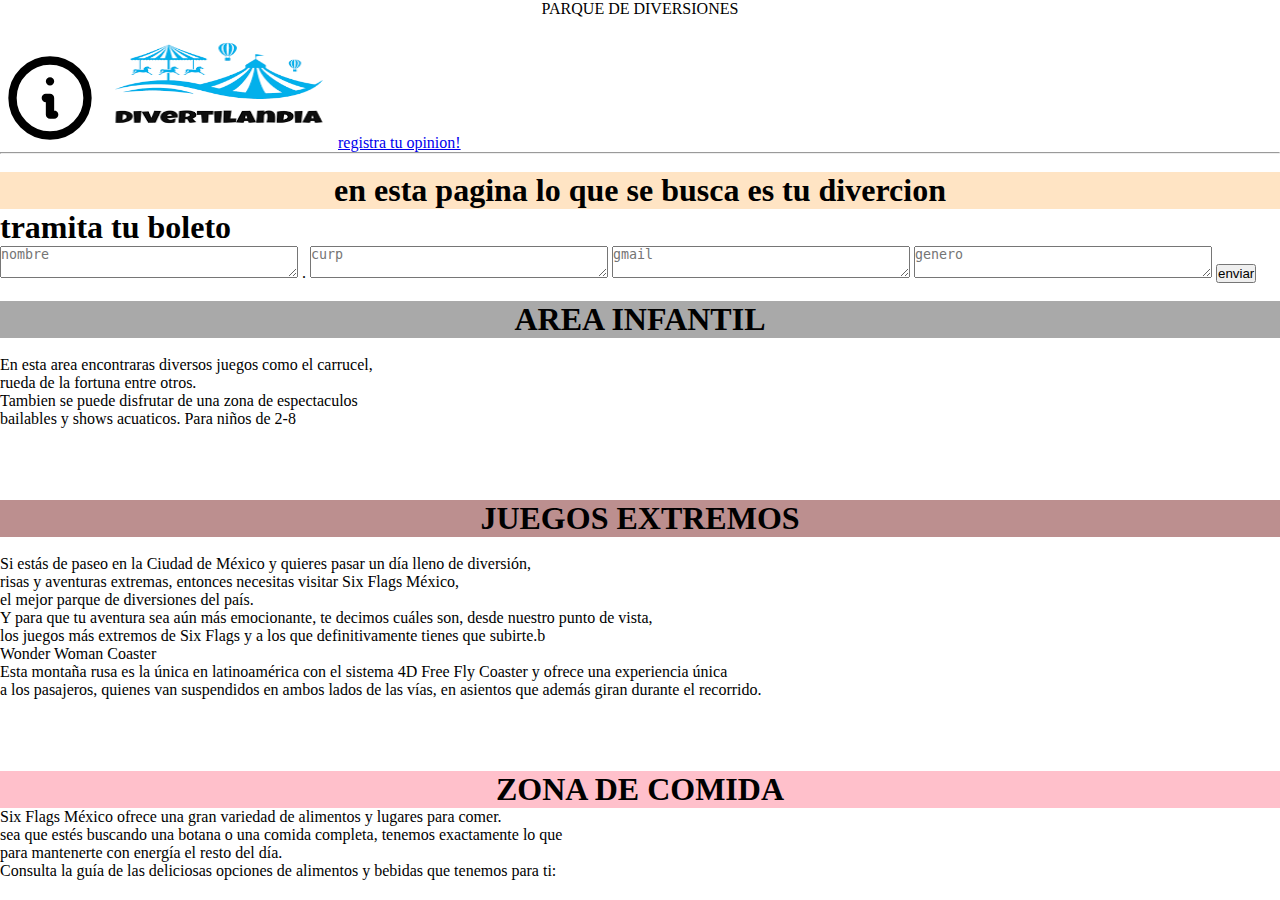
<file: index.html>
<!DOCTYPE html>
<html >
<head>
    <link rel="stylesheet" href="parq.css">
    
    <title>parque de diverciones</title>
</head>
<body>
    <form action="/registro" method="get">
        <div class="formulario"
    <h1 class="p1"><CENter>PARQUE DE DIVERSIONES</CENter> <svg  xmlns="http://www.w3.org/2000/svg" class="p3" fill="none" viewBox="0 0 24 24" stroke="currentColor" stroke-width="2">
        <path stroke-linecap="round" stroke-linejoin="round" d="M13 16h-1v-4h-1m1-4h.01M21 12a9 9 0 11-18 0 9 9 0 0118 0z" />
      </svg>
        </body>
        <img src="PQ.png" height="130" width="230" >
    <a target="" href="file:///D:/parque/bolsa.html">registra tu opinion!</a>
   
        <HR> </h1>
    <br>
    <h1 class="p2"><center>en esta pagina lo que se busca es tu divercion</center></h1>   
    <h1>tramita tu boleto</h1>          
    <textarea name="" id="" placeholder="nombre" cols="35" rows="2"></textarea>   .
    <textarea name="" id="" placeholder="curp" cols="35" rows="2"></textarea>   
    <textarea name="" id="" placeholder="gmail" cols="35" rows="2"></textarea>   
    <textarea name="" id="" placeholder="genero" cols="35" rows="2"></textarea>   
     <button >enviar</button>
     <BR>
        <BR>
     
        
    <h1 class="PP"><CENter> AREA INFANTIL</CENter></h1>
    <br>
    
    <P class="jj">En esta area encontraras diversos juegos como el carrucel,<br>
         rueda de la fortuna entre otros. <br> 
         Tambien se puede disfrutar de una zona de espectaculos <br> bailables
          y shows acuaticos. Para niños de 2-8 
           <br><br><br>
        <br><br> </p>
       
        
        <h1 class="JE"><center>JUEGOS EXTREMOS</center></h1>  
        <br> 
        
        <P class="jj">
            Si estás de paseo en la Ciudad de México y quieres pasar un día lleno de diversión,<br>
             risas y aventuras extremas, entonces necesitas visitar Six Flags México,<br>
              el mejor parque de diversiones del país. <br>
Y para que tu aventura sea aún más emocionante, te decimos cuáles son, desde nuestro punto de vista,<br>
 los juegos más extremos de Six Flags y a los que definitivamente tienes que subirte.b <br>
Wonder Woman Coaster <br>

Esta montaña rusa es la única en latinoamérica con el sistema 4D Free Fly Coaster y ofrece una experiencia única <br>
 a los pasajeros, quienes van suspendidos en ambos lados de las vías, en asientos que además giran durante el recorrido.
          
           <br><br><br><br><br> </p>

           <h1 class="FA"><center>ZONA DE COMIDA</center></h1>  
           <P>Six Flags México ofrece una gran variedad de alimentos y lugares para comer. <br>
             sea que estés buscando una botana o una comida completa, tenemos exactamente lo que <br>
              para mantenerte con energía el resto del día.<br>
            Consulta la guía de las deliciosas opciones de alimentos y bebidas que tenemos para ti:
         
 </P>

   </form>
</div>
</body>
</html>
</file>
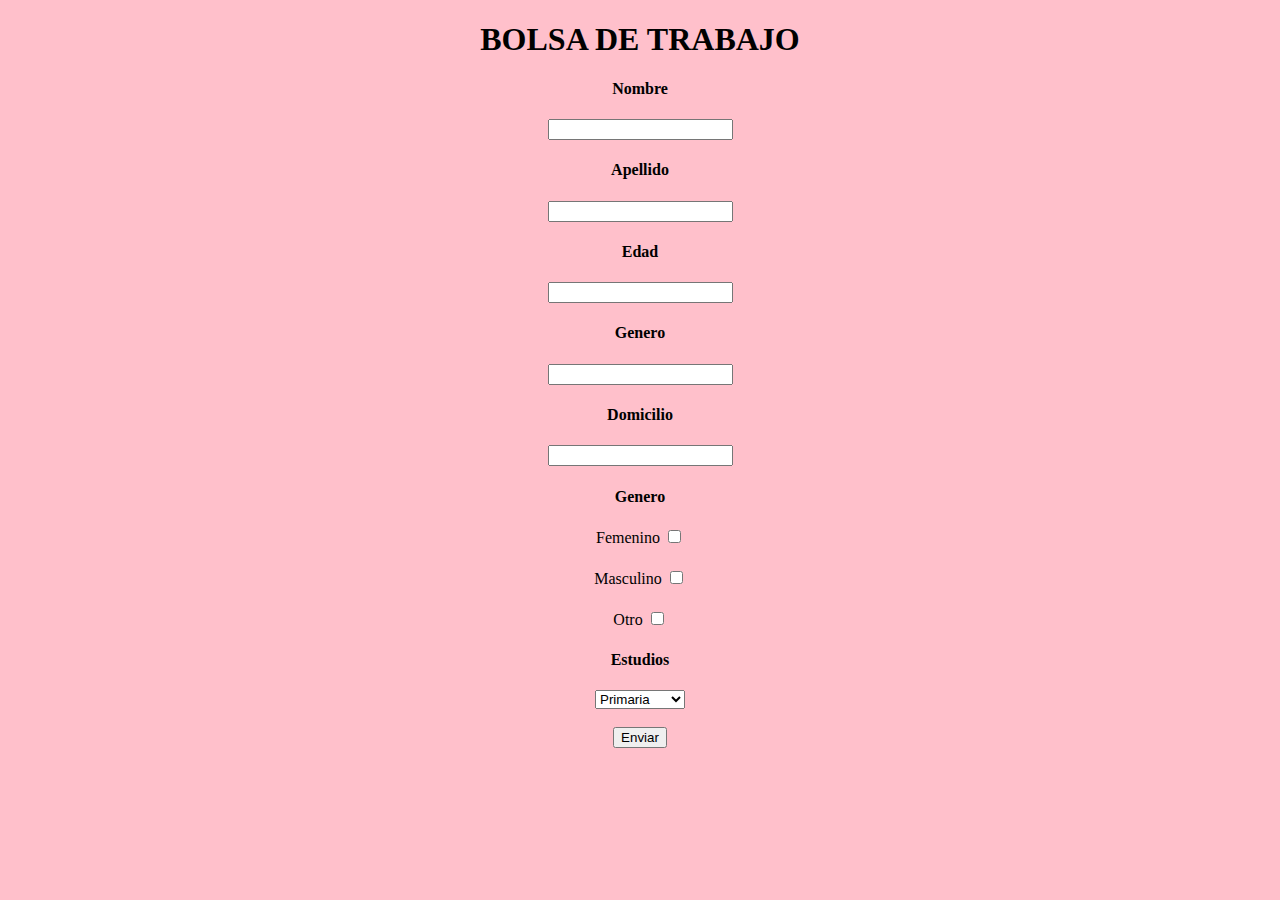
<file: bolsa.html>
<!DOCTYPE html>
<html lang="en">
<head>
    <meta charset="UTF-8">
    <meta http-equiv="X-UA-Compatible" content="IE=edge">
    <meta name="viewport" content="width=device-width, initial-scale=1.0">
    <title>trabajo</title>
</head>
<body bgcolor="pink">
    <center>
    <form action="/registro" method="get">
        <div class="formulario">
    <h1><center>BOLSA DE TRABAJO</center></h1>
    <H4><FONt face="verdana" color="black">Nombre</FONt></H4> <input type="checkbo">
    <H4><FONt face="verdana" color="black">Apellido</FONt></H4> <input type="checkbo">
    <H4><FONt face="verdana" color="black">Edad</FONt></H4> <input type="checkbo">
    <H4><FONt face="verdana" color="black">Genero</FONt></H4> <input type="checkbo">
    <H4><FONt face="verdana" color="black">Domicilio</FONt></H4> <input type="checkbo">
   <h4><font face="verdana" color)="black"> Genero </font></h4> Femenino <input type="checkbox">
   <h4><font face="verdana" color)="black"> </font></h4> Masculino <input type="checkbox">
   <h4><font face="verdana" color)="black"> </font></h4> Otro <input type="checkbox">
    
    
    <h4>Estudios</h4>
    <form id="make_checkbox_select">
        <select name="make">
            <option value="primaria" data-count="2">Primaria</option>
            <option value="primaria" data-count="2">Secundaria</option>
            <option value="primaria" data-count="2">Prepa</option>
            <option value="primaria" data-count="2">Uni</option>

            

        </select>
        
    </form>
        </div>
    </form>
    <br>
    <button class="favorite styled" type="button">Enviar</button>
</body>
</html>
</file>
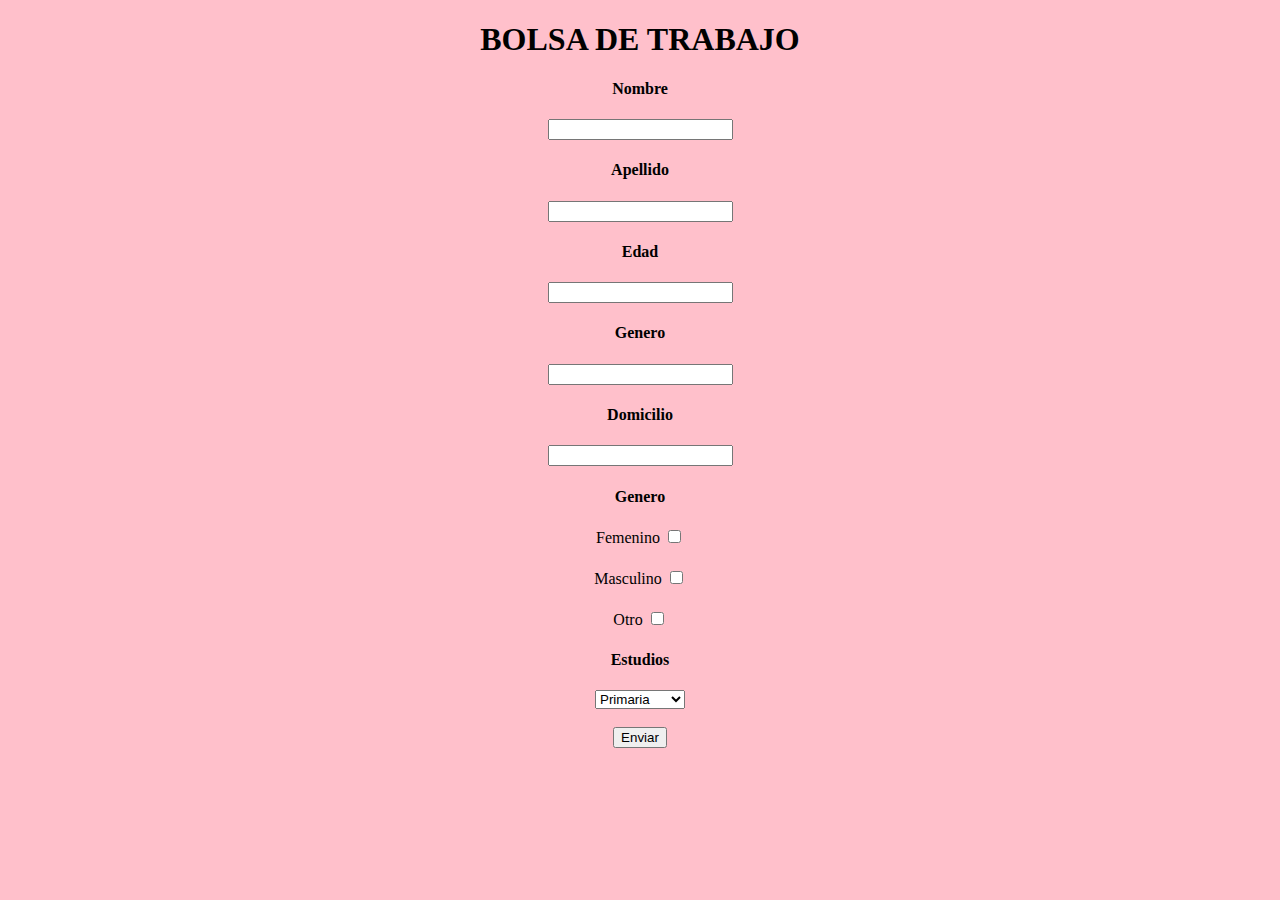
<file: index2.html>
<!DOCTYPE html>
<html lang="en">
<head>
    <meta charset="UTF-8">
    <meta http-equiv="X-UA-Compatible" content="IE=edge">
    <meta name="viewport" content="width=device-width, initial-scale=1.0">
    <title>Document</title>
</head>
<body bgcolor="pink">
    <center>
    <form action="/registro" method="get">
        <div class="formulario">
    <h1><center>BOLSA DE TRABAJO</center></h1>
    <H4><FONt face="verdana" color="black">Nombre</FONt></H4> <input type="checkbo">
    <H4><FONt face="verdana" color="black">Apellido</FONt></H4> <input type="checkbo">
    <H4><FONt face="verdana" color="black">Edad</FONt></H4> <input type="checkbo">
    <H4><FONt face="verdana" color="black">Genero</FONt></H4> <input type="checkbo">
    <H4><FONt face="verdana" color="black">Domicilio</FONt></H4> <input type="checkbo">
   <h4><font face="verdana" color)="black"> Genero </font></h4> Femenino <input type="checkbox">
   <h4><font face="verdana" color)="black"> </font></h4> Masculino <input type="checkbox">
   <h4><font face="verdana" color)="black"> </font></h4> Otro <input type="checkbox">
    
    
    <h4>Estudios</h4>
    <form id="make_checkbox_select">
        <select name="make">
            <option value="primaria" data-count="2">Primaria</option>
            <option value="primaria" data-count="2">Secundaria</option>
            <option value="primaria" data-count="2">Prepa</option>
            <option value="primaria" data-count="2">Uni</option>

            

        </select>
        
    </form>
        </div>
    </form>
    <br>
    <button class="favorite styled" type="button">Enviar</button>
</body>
</html>
</file>
<file: parq.css>
*{
    margin: 0;
    padding: 0;
    box-sizing: border-box;
}
    .p1{
        background: aqua;
    }
    .p2{
        background: bisque;
    }
.p3{
    width: 100px;
    height: 100px;
    position: static;
}
.PP{
    background: darkgray;
}
.img{
    margin: auto;
    margin-inline-start: -10px;
    padding: auto;    
    position:fixed;

}
.JE{
    background: rosybrown;
}

.FA{
    background: PINK;
}
</file>
